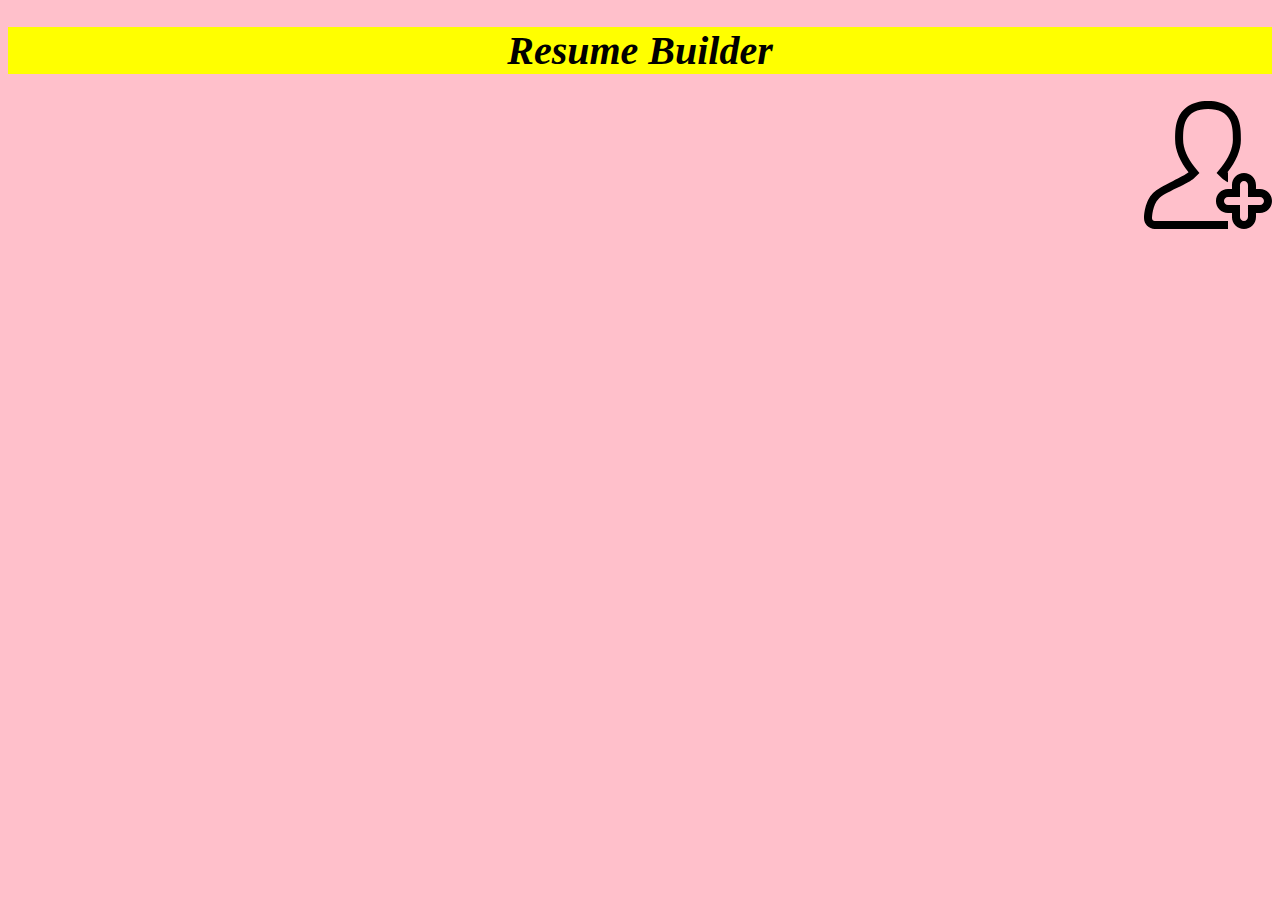
<file: index.html>
<!DOCTYPE html>
<html lang="en" dir="ltr">
  <head>
    <meta charset="utf-8">
    <title>::project-1::</title>
    <link rel="stylesheet" href="css/index.css">
    <link rel="apple-touch-icon" sizes="57x57" href="icons/apple-icon-57x57.png">
<link rel="apple-touch-icon" sizes="60x60" href="icons/apple-icon-60x60.png">
<link rel="apple-touch-icon" sizes="72x72" href="icons/apple-icon-72x72.png">
<link rel="apple-touch-icon" sizes="76x76" href="icons/apple-icon-76x76.png">
<link rel="apple-touch-icon" sizes="114x114" href="icons/apple-icon-114x114.png">
<link rel="apple-touch-icon" sizes="120x120" href="icons/apple-icon-120x120.png">
<link rel="apple-touch-icon" sizes="144x144" href="icons/apple-icon-144x144.png">
<link rel="apple-touch-icon" sizes="152x152" href="icons/apple-icon-152x152.png">
<link rel="apple-touch-icon" sizes="180x180" href="icons/apple-icon-180x180.png">
<link rel="icon" type="image/png" sizes="192x192"  href="icons/android-icon-192x192.png">
<link rel="icon" type="image/png" sizes="32x32" href="icons/favicon-32x32.png">
<link rel="icon" type="image/png" sizes="96x96" href="icons/favicon-96x96.png">
<link rel="icon" type="image/png" sizes="16x16" href="icons/favicon-16x16.png">
<link rel="manifest" href="icons/manifest.json">
<meta name="msapplication-TileColor" content="#ffffff">
<meta name="msapplication-TileImage" content="/ms-icon-144x144.png">
<meta name="theme-color" content="#ffffff">
    </head>
  <body>
    <header>
      <h1>Resume Builder</h1>

    </header>
    <a href="form.html"><img src="images/pic1.svg" alt="C:\Users\MITS-ACER01-APSSDC\Desktop\17691a05e1.phase2\images"></a>
    <div class="parent">


    </div>
  </body>
</html>
<script type="text/javascript" src="js/get.js">

</script>
</file>
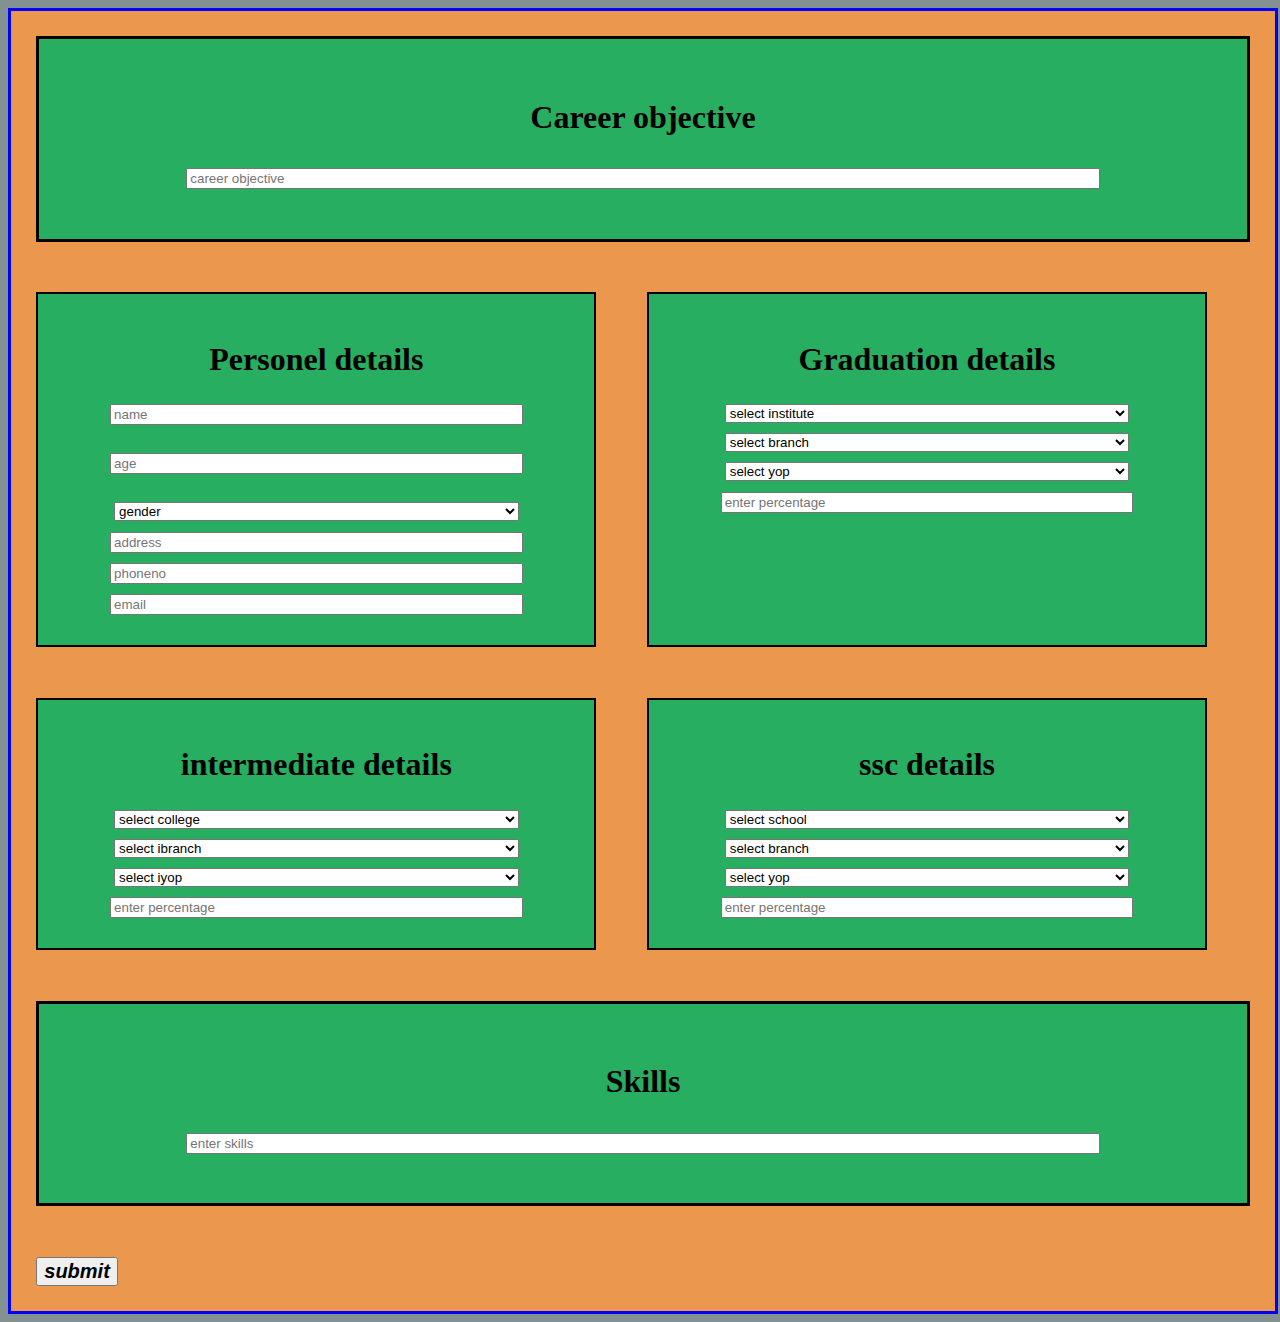
<file: form.html>
<!DOCTYPE html>
<html lang="en" dir="ltr">
  <head>
    <meta charset="utf-8">
    <title>form page</title>
    <link rel="stylesheet" href="css/form.css">
    <meta name="viewport" content="width=device-width,initial-scale=1.0">
  </head>
  <body>
    <div class="parent">
      <!-- career objective -->
      <div class="Career">
        <h1>Career objective</h1>
        <label for="career">
        <input type="text" name="career" id="career" placeholder="career objective">
        </label>
          </div>
          <!-- personal info -->
          <div class="details">
              <h1>Personel details</h1>
              <section>
              <label for="name">
              <input type="text" name="name" id="name" placeholder="name"><br><br>
            </label>
            <label for="age">
            <input type="number" name="age" id="age" placeholder="age"><br><br>
          </label>
          <label for="gender">
            <select id="gender">
              <option>gender</option>
              <option>male</option>
              <option>female</option>
              <option>others</option>

            </select>
        </label>
        <label for="address">
          <input type="text" name="address" id="address" placeholder="address">
      </label>
      <!-- <label for="phoneno"> -->
      <input type="number" name="phoneno" id="phoneno" placeholder="phoneno">
      <input type="email" name="email" id="email" placeholder="email">
    <!-- </label> -->
    </section>
          </div>
          <!-- education details -->
          <div class="details">
            <h1>Graduation details</h1>
            <label for="ginstitute">
            <select id="ginstitute">
              <option>select institute</option>
              <option>MITS</option>
              <option>SVCET</option>
              <option>viswam</option>
              <option>GVIC</option>

            </select>
          </label>
          <!-- branch -->
          <select id="gbranch">
            <option>select branch</option>
            <option>CSE</option>
            <option>ECE</option>
            <option>MEC</option>
            <option>EEE</option>
          </select>
          <!-- year of passing -->
          <select id="gyop">
            <option>select yop</option>
            <option>2021</option>
            <option>2022</option>
            <option>2023</option>
            <option>2024</option>

          </select>
          <!-- percentage -->
          <input type="text" name="percentage" id="gper" placeholder="enter percentage">

          <!-- intermediate -->

          </div>
          <div class="details">
            <h1>intermediate details</h1>
            <label for="iinstitute">
            <select id="iinstitute">
              <option>select college</option>
              <option>sri chaitanya</option>
              <option>narayana</option>
              <option>sri gayatri</option>
              <option>bharath</option>

            </select>
          </label>
          <!-- branch -->
          <select id="ibranch">
            <option>select ibranch</option>
            <option>mpc</option>
            <option>bipc</option>
            <option>mbipc</option>
            <option>mec</option>
          </select>
          <!-- year of passing -->
          <select id="iyop">
            <option>select iyop</option>
            <option>2016</option>
            <option>2017</option>
            <option>2018</option>
            <option>2019</option>

          </select>
          <!-- percentage -->
          <input type="text" name="percentage" id="iper" placeholder="enter percentage">

          </div>
          <div class="details">
            <h1>ssc details</h1>
            <label for="sinstitute">
            <select id="sinstitute">
              <option>select school</option>
              <option>sri chaitanya</option>
              <option>narayana</option>
              <option>raju high school</option>
              <option>sri gayatri</option>

            </select>
          </label>
          <!-- branch -->
          <select id="sbranch">
            <option>select branch</option>
            <option>cbse</option>
            <option>icse</option>
            <option>ssc</option>
          </select>
          <!-- year of passing -->
          <select id="syop">
            <option>select yop</option>
            <option>2013</option>
            <option>2014</option>
            <option>2015</option>
            <option>2016</option>

          </select>
          <!-- percentage -->
          <input type="text" name="percentage" id="sper" placeholder="enter percentage">

          </div>
          <!-- skills -->
          <div class="Skills">
            <h1>Skills</h1>
            <label for="skills">
              <input type="text" name="skills" id="skills" placeholder="enter skills">
            </label>

          </div>
          <button type="button" name="button" id="button" onclick="submitdata()">submit</button>

    </div>
  </body>
</html>
<script type="text/javascript" src="js/main.js">

</script>
</file>
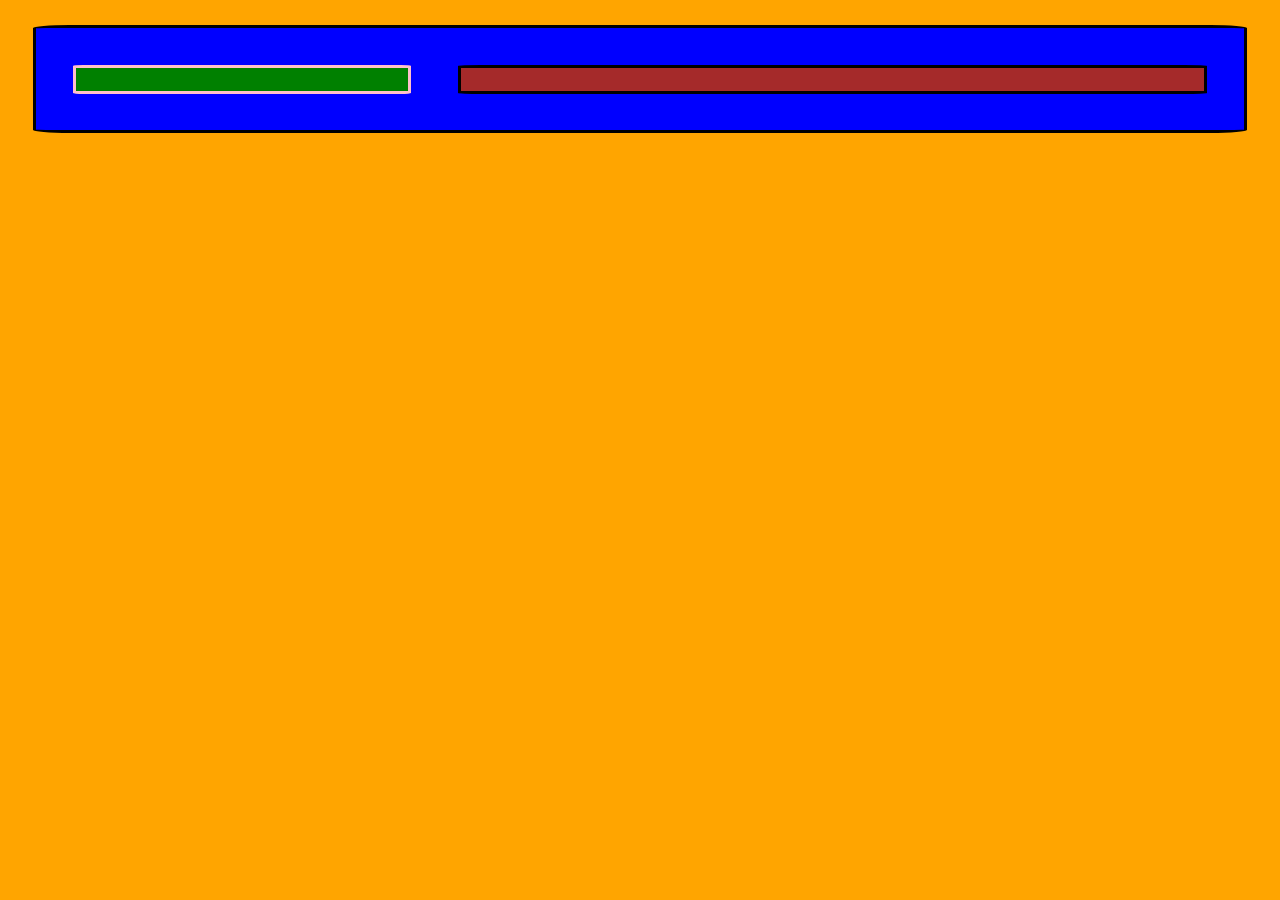
<file: resume.html>
<!DOCTYPE html>
<html lang="en" dir="ltr">
  <head>
    <meta charset="utf-8">
    <title></title>
    <link rel="stylesheet" href="css/resume.css">
  </head>
  <body>
    <div class="parent">
      <div class="left">

      </div>
      <div class="right">

      </div>

    </div>

  </body>
</html>
<script type="text/javascript" src="js/resume.js">

</script>
</file>
<file: css/index.css>
body{
  background-color: pink;
}
header{
  background-color: yellow;
  font-style: oblique;
  font-size: 20px;
  text-align: center;
  font-weight: 200;
}
img{
  text-align: right;
}
a{
  float: right;
}
.child{
  width: 20%;
  height:200px;
  font-size: 20px;
  font-weight: 200;
  padding: 1%;
  margin: 1%;
  border: 3px solid black;
  display: block;
  background: red;
  justify-content: space-around;
  text-align: center;
}

.link{
  text-decoration: none;
  background: red;
  color:#fff;
  float: center;
}
.child img{
  width:100px;
  height:100px;
  text-align: justify;
}
</file>
<file: css/form.css>
body{
  background: #839192;
}
.parent{
  background: #EB984E;
  width: 100%;
  border: 3px solid blue;
  display: flex;
  flex-wrap: wrap;
}
.Skills,.Career{
  width:90%;
  background: #27AE60;
  border: 3px solid black;
  margin: 2%;
  padding: 3%;
  text-align: center;
}
.details{
  background: #27AE60;
  width:40%;
  margin: 2%;
  padding: 2%;
  text-align: center;
  border: 2px solid black;
}
 /* .Skills{
  background: #27AE60;
  width:40%;
  margin: 2%;
  padding: 2%;
  border: 2px solid black;
} */
#button{
  font-weight: bold;
  font-size: 20px;
  font-style: oblique;
  margin: 2%;
  border: 2% solid black;

}
input,select{
  width:80%;
  margin:1%;
}
</file>
<file: css/resume.css>
body{
  background: orange;

}
.parent{
  background-color: blue;
  justify-content: center;
  border-radius: 3%;
  display: flex;
  margin: 2%;
  padding: 1%;
  border: 3px solid black;
}
.left{
  background-color: green;
  border-radius: 3%;
  width:30%;
  margin: 2%;
  border: 3px solid pink;
  padding: 1%;
  text-align: center;
}
.right{
  background-color: brown;
  border-radius: 3%;
  width: 70%;
  margin:2%;
  border: 3px solid black;
  padding: 1%;
  /* text-align: center; */
}
img{
  width: 80%;
}
h1{
  font-weight: 200;
  font-style: normal;
  text-align: center;
}
h2{
  font-size: 20px;
}
table{
  width:70%;
}
table th,td{
  border: 1px solid violet;
  border-collapse: collapse;
}
table tr:nth-child(even){
  background-color: white;
}
@media screen and (max-width:767px) {
  .parent{
    flex-wrap: wrap;
    background-color: cyan;
  }
  .left,.right{
    /* flex-wrap: wrap; */
    width:90%;
    background-color: lightgreen;
  }
}
@media screen and (min-width:768px) and (max-width:1023px) {
  .parent{
    flex-wrap: wrap;
  background: orange;
  }
  .left,.right{
    /* flex-wrap: wrap; */
    width:40%;
  }
}
</file>
